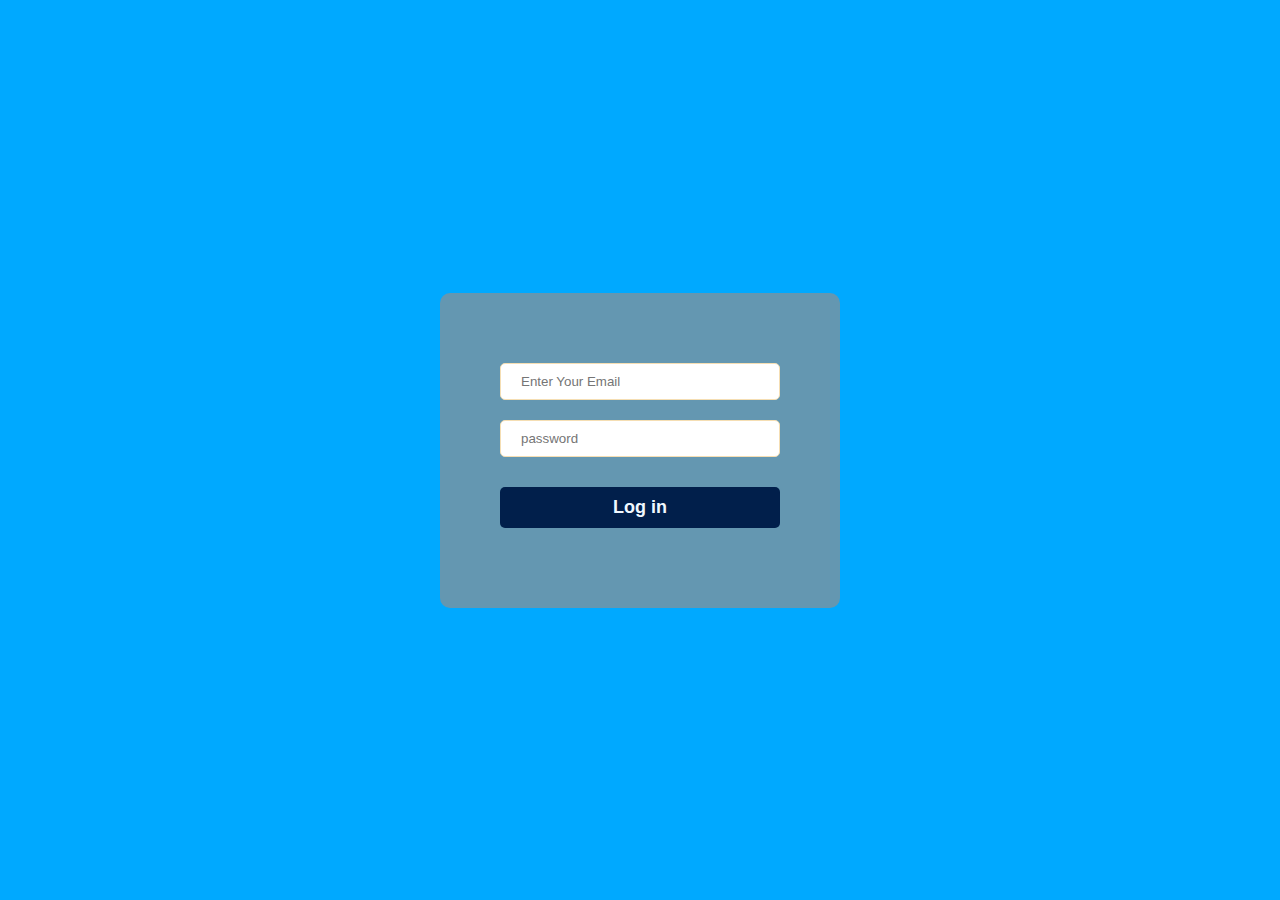
<file: index.html>
<!DOCTYPE html>
<html lang="en">
<head>
    <meta charset="UTF-8">
    <meta name="viewport" content="width=device-width, initial-scale=1.0">
    <title>Document</title>
    <link rel="stylesheet" href="./css/style.css">
</head>
<body>
    <div id="main">
        <form>
            <input type="email" id="email" placeholder="Enter Your Email">
            <div id="emailErro"></div>
            <input type="password" id="password" placeholder="password">
            <div id="passwordErro"></div>
            <!-- <input type="number" id="number" placeholder="Enter your Number" >
            <div id="numberdErro"></div> -->
            <button id="submit">Log in</button>
        </form>
    </div>
    
    <script src="./js/app.js"></script>
</body>
</html>
</file>
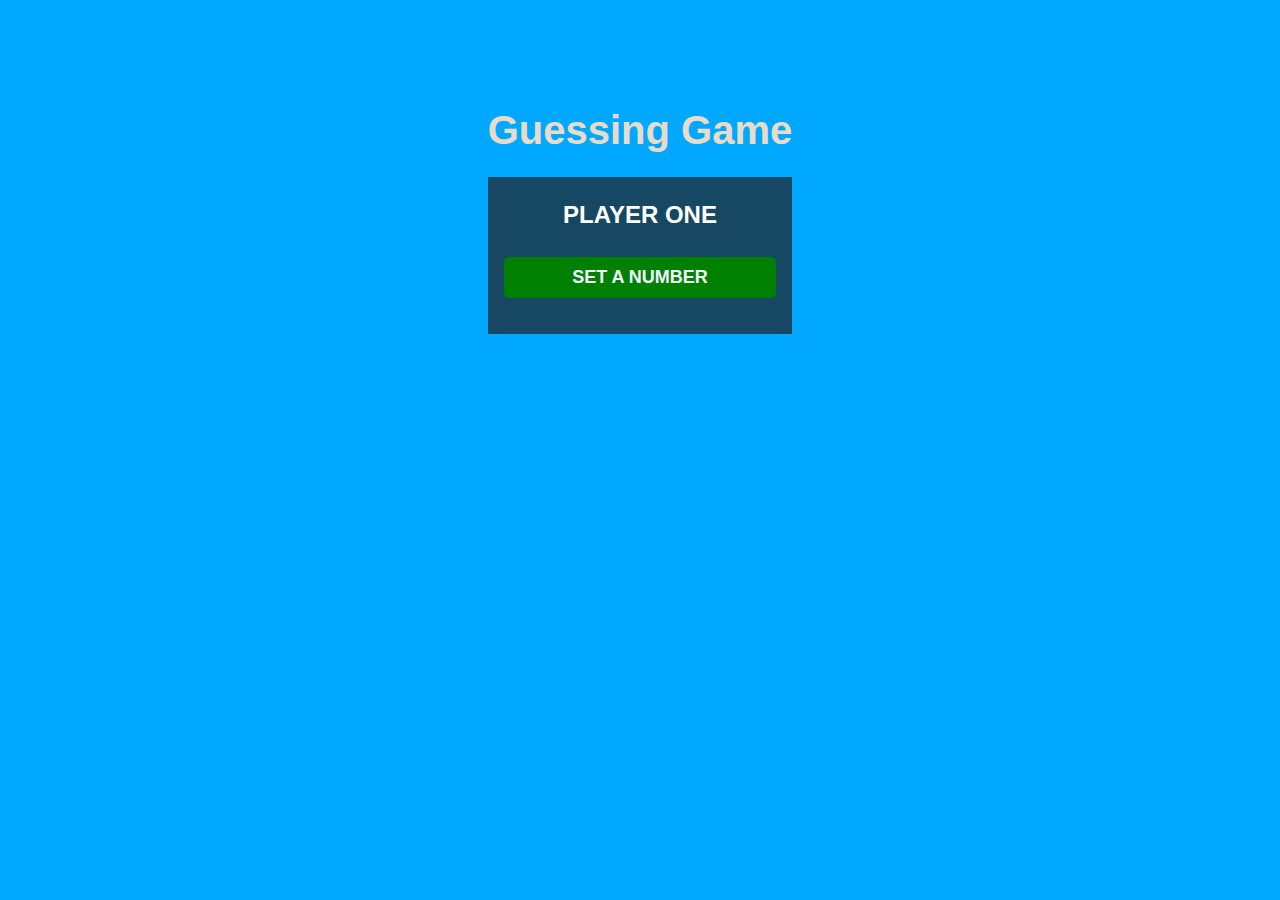
<file: game.html>
<!DOCTYPE html>
<html lang="en">
	<head>
		<meta charset="UTF-8">
		<meta name="viewport" content="width=device-width, initial-scale=1.0">
		<title>Guessing Game</title>
		<link rel="stylesheet" href="./css/style.css">
	</head>
	<body>
		<div id="game" class="container game">
			<div class="top">
				<h1>Guessing Game</h1>
			</div>
			<!--==========Player 01==========-->
			<div class="player01">
				<h2>PLAYER ONE</h2>
				<h3 class="p01Num">
					<div class="p01NumLoading">
						<div class="hourglassBackground">
							<div class="hourglassContainer">
								<div class="hourglassCurves"></div>
								<div class="hourglassCapTop"></div>
								<div class="hourglassGlassTop"></div>
								<div class="hourglassSand"></div>
								<div class="hourglassSandStream"></div>
								<div class="hourglassCapBottom"></div>
								<div class="hourglassGlass"></div>
							</div>
						</div>
					</div>
				</h3>
				<button class="p01Submit">Set a number</button>
				<button class="p02Turn">guess the Number</button>
			</div>
			<!--==========Player 01 ends============-->

			<!--==========Player 02============-->
			<div class="player02">
				<h2>PLAYER TWO</h2>
				<input type="number" class="p02Num">
				<div class="tryCount">
					<div class="tries">
						<span class="try"></span>
						<span class="try"></span>
						<span class="try"></span>
					</div>
					<h3><p>life line</p><span class="triesLeftCount"> 0 </span></h3>
				</div>
				<button class="p02Submit">Submit</button>
			</div>
			<!--=========Player 02 ends=======-->

			<!--=====Pop-up===========-->
			<div class="popUp"></div>
			<!--=====Pop-up ends========-->
		</div>
		<script src="./js/game.js"></script>
	</body>
</html>
</file>
<file: css/style.css>
*{
    margin: 0;
    padding: 0;
    box-sizing: border-box;
    position:relative;
	transition:all .4s ease-in-out;
}

li{
    list-style: none;
}
a{
    display: block;
    text-decoration: none;
}

body{
    background-color: #00A9FF;
}

.container{
    width: 1140px;
    margin: 0 auto;
}

#main{
    height: 100vh;
    display: flex;
    justify-content: center;
    align-items: center;
}

#main form{
    width: 400px;
    padding: 60px;
    border-radius: 10px;
    background-color: #FF9B50;
}

#main input{
    width: 100%;
    padding: 10px 20px;
    border: 1px solid wheat;
    border-radius: 5px;
    margin: 10px 0;
    outline: none;
}

#main button{
    width: 100%;
    padding: 10px 20px;
    background-color: #1450A3;
    border: 1px solid #1450A3;
    border-radius: 5px;
    margin: 20px 0;
    outline: none;
    color: aliceblue;
    font-size: 18px;
    font-weight: 600;
    cursor: pointer;
}

#main{
	height: 100vh;
	display: flex;
	justify-content: center;
	align-items: center;
}

#main form{
	width: 400px;
	padding: 60px;
	border-radius: 10px;
	background-color:	#6497b1;
}

#main input{
	width: 100%;
	padding: 10px 20px;
	border: 1px solid wheat;
	border-radius: 5px;
	margin: 10px 0;
	outline: none;
}

#main button{
	width: 100%;
	padding: 10px 20px;
	background-color: #011f4b;
	border:none;
	border-radius: 5px;
	margin: 20px 0;
	outline: none;
	color: aliceblue;
	font-size: 18px;
	font-weight: 600;
	cursor: pointer;
}

#main button:hover{
	background-color:#ffbe4f;
	color:#011f4b;
}
/*Login page ends*/

/*Game*/
#game{
	color:#005b96;
	width:25%;
	display:grid;
	gap:1rem;
	justify-content:center;
	align-items:center;
    margin-top: 100px;
}

.top h1{
    font-size: 40px;
    color: #EADBC8;
    font-family: sans-serif;
    font-weight: 900;
}

#game h1,h2,h3{
	text-align:center;
	margin:.5rem auto;
}

#game input{
	width: 100%;
	padding: 10px 20px;
	border: 1px solid wheat;
	border-radius: 5px;
	margin: 10px 0;
	outline: none;
}

#game button{
	width: 100%;
	padding: 10px 20px;
	background-color: green;
	border:none;
	border-radius: 5px;
	margin: 20px 0;
	outline: none;
	color: aliceblue;
	font-size: 18px;
	font-weight: 600;
	cursor: pointer;
  text-transform: uppercase;
}

.player01{
	background-color:#164863;
	padding:1rem;
}

.player01 h2{
    font-size: 24px;
    color: #fff;
    font-weight: 700;
    font-family: sans-serif;
}

.p01Num{
  font-size: 20px;
  font-family: sans-serif;
  font-weight: 600;
	color: aliceblue;
}

.p01NumLoading{
	display:none;
}

.p02Turn{
	display:none;
}

.player02{
	background-color:#FF6969;
	padding:1rem;
}

.player02 h2{
    font-size: 24px;
    color: #fff;
    font-weight: 700;
    font-family: sans-serif;
}

.tryCount{
	display:grid;
	justify-content:center;
	align-items:center;
}

.tryCount>h3{
	display:flex;
	justify-content:space-evenly;
	align-items:center;
	gap:.5rem;
}

.tryCount>h3>span{
	font-size: 24px;
  font-weight: 600;
  font-family: sans-serif;
	color:red;
}

.tries{
	margin:auto;
}

.try{
	display:inline-block;
	height:15px;
	width:15px;
	border-radius:50%;
	background-color:green;
}

p {
  font-size: 24px;
  color: white;
  font-family: sans-serif;
  font-weight: 700;
}

.tried{
	background-color:red;
}

.popUp{
	display:none;
	gap:1rem;
	justify-items:center;
	align-items:center;
	height:65vh;
	width:100%;
	background-color:#e8702a;
	color:#fff;
	font-size:2rem;
	box-shadow:2px 2px 4px #011f4b;
	position:absolute;
	left:50%;
	top:100%;
	transform:translate(-50%);
	background-image:url('./images/gameOver.jpg');
	background-position:center;
	background-size:contain;
	background-repeat:no-repeat;
}
</file>
